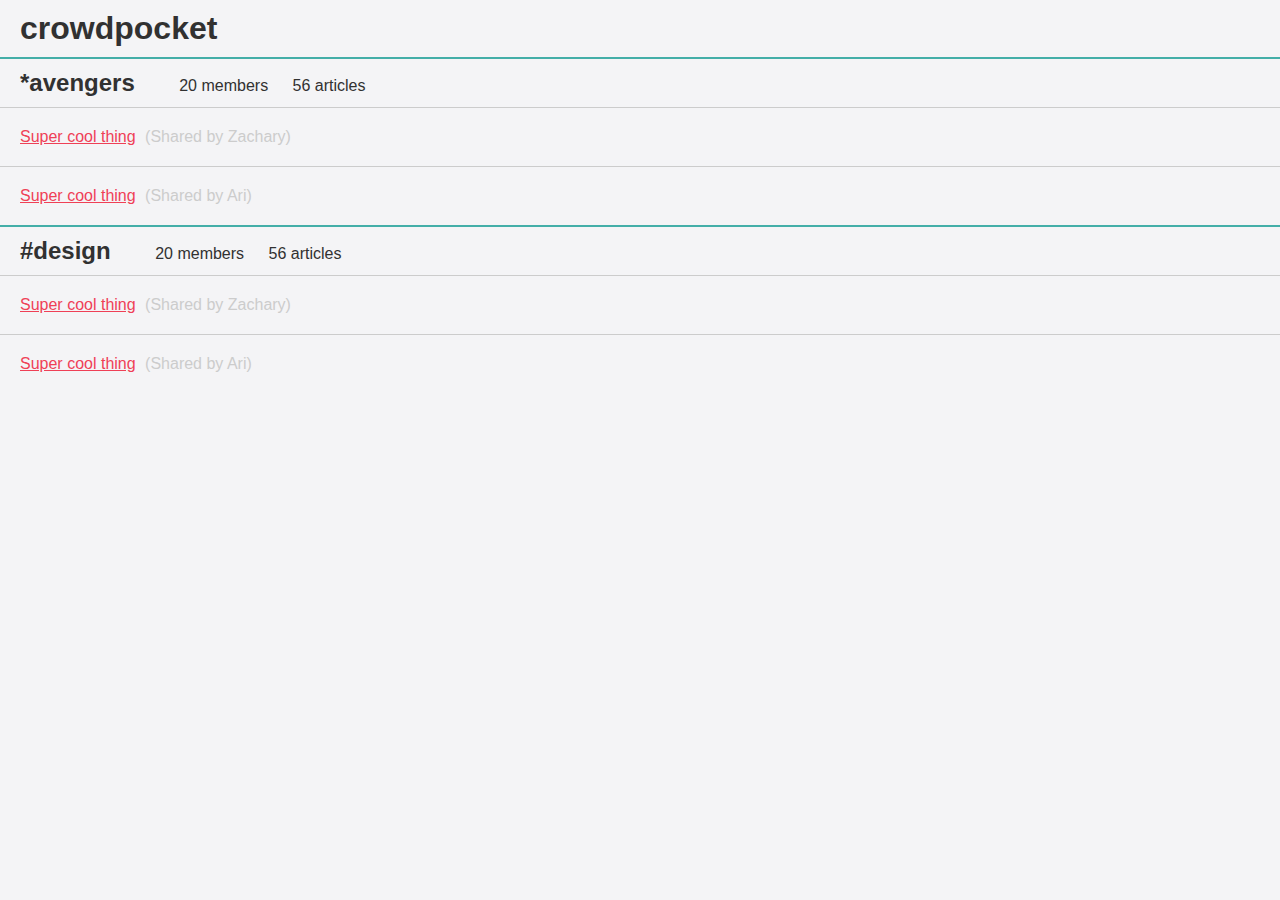
<file: interface/index.html>
<!DOCTYPE html>
<html>
<head>
	<title>CrowdPocket</title>
	<meta name="viewport" content="width=device-width, initial-scale=1, user-scalable=no">
	<link rel="stylesheet" type="text/css" href="style.css">
</head>
<body>
	<header>
		<h1>crowdpocket</h1>
	</header>
	<div class="crowd accent-outline">
		<div class="crowd-header">
			<h2>*avengers</h2>
			<p>20 members</p>
			<p>56 articles</p>
		</div>
		<div class="crowd-list">
			<ul>
				<li class="article">
					<a class="title" href="lol.com">Super cool thing</a>
					<p class="sharer">(Shared by Zachary)</p>
				</li>
				<li class="article">
					<a class="title" href="lol.com">Super cool thing</a>
					<p class="sharer">(Shared by Ari)</p>
				</li>
			</ul>
		</div>
	</div>
	<div class="crowd accent-outline">
		<div class="crowd-header">
			<h2>#design</h2>
			<p>20 members</p>
			<p>56 articles</p>
		</div>
		<div class="crowd-list">
			<ul>
				<li class="article">
					<a class="title" href="lol.com">Super cool thing</a>
					<p class="sharer">(Shared by Zachary)</p>
				</li>
				<li class="article">
					<a class="title" href="lol.com">Super cool thing</a>
					<p class="sharer">(Shared by Ari)</p>
				</li>
			</ul>
		</div>
	</div>
</body>
</html>
</file>
<file: interface/style.css>
* {
  box-sizing: border-box;
  font-family: "Open Sans", "Lato", Helvetica Neue, Arial, sans-serif;
  color: #313131;
  background-color: #F4F4F6;
  margin: 0;
  padding: 0; }

body {
  width: 100%; }

a {
  color: #EF4056; }

/* accents */
.accent-text {
  color: #43AEA8; }

.accent-div {
  background-color: #43AEA8; }

.accent-outline {
  border-top: #43AEA8 solid 2px; }

/* structual elements */
header {
  padding: 10px 20px; }

.crowd {
  width: 100%; }
  .crowd .crowd-header {
    padding: 10px 20px; }
    .crowd .crowd-header * {
      display: inline; }
      @media screen and (max-width: 400px) {
        .crowd .crowd-header * {
          display: block; } }
    .crowd .crowd-header h2 {
      margin-right: 30px; }
    .crowd .crowd-header p {
      margin: 5px 10px; }
  .crowd .crowd-list .article {
    padding: 20px;
    border-top: #CCCCCC 1px solid; }
    .crowd .crowd-list .article * {
      display: inline; }
    .crowd .crowd-list .article .sharer {
      color: #CCCCCC;
      margin-left: 5px; }

/*# sourceMappingURL=style.css.map */
</file>
